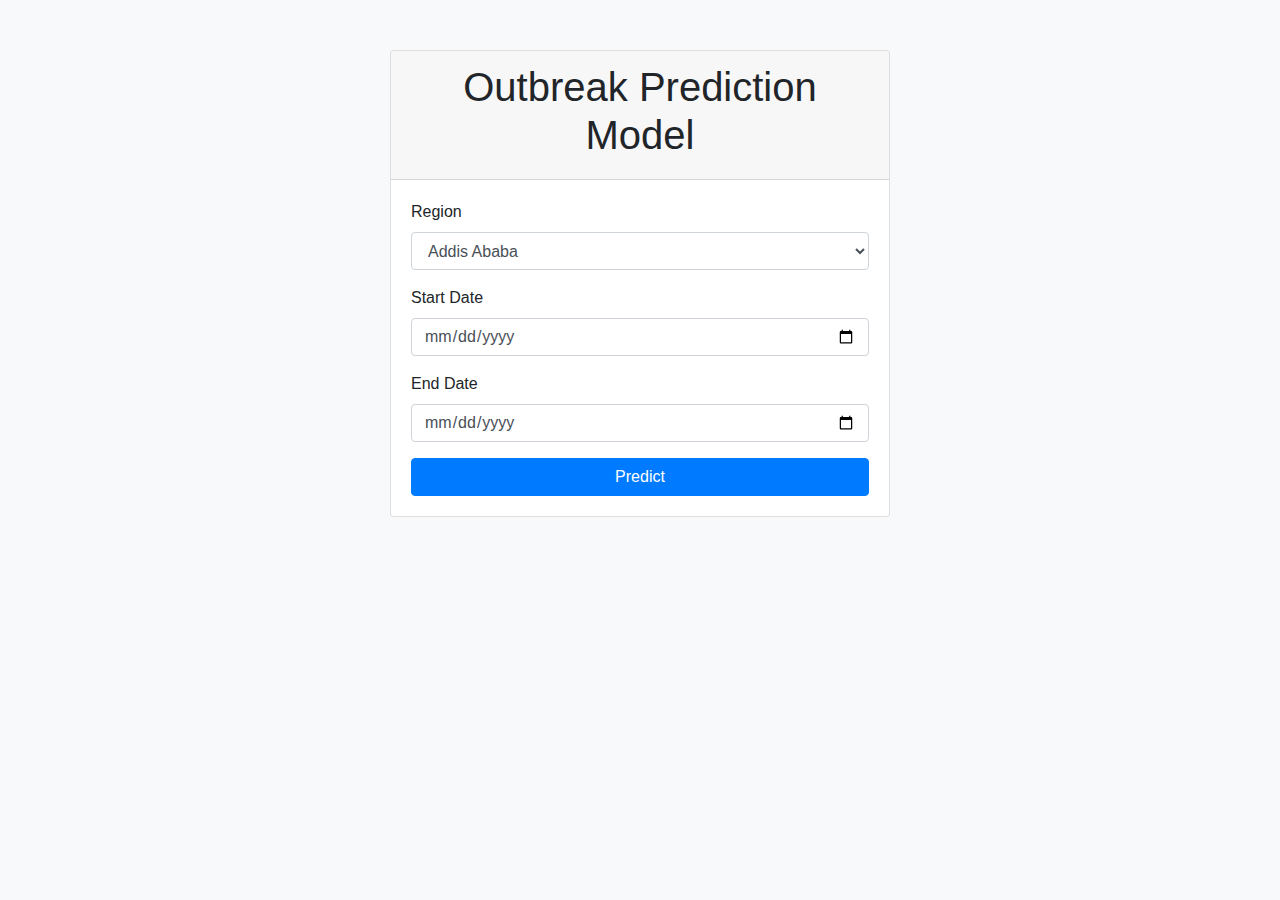
<file: templates/index.html>
<!DOCTYPE html>
<html lang="en">
<head>
    <meta charset="UTF-8">
    <meta name="viewport" content="width=device-width, initial-scale=1.0">
    <title>Outbreak Prediction</title>
    <link rel="stylesheet" href="https://maxcdn.bootstrapcdn.com/bootstrap/4.5.2/css/bootstrap.min.css">
    <style>
        body {
            background-color: #f8f9fa;
        }
        .card {
            margin-top: 50px;
        }
    </style>
</head>
<body>
    <div class="container">
        <div class="card mx-auto" style="max-width: 500px;">
            <div class="card-header text-center">
                <h1>Outbreak Prediction Model</h1>
            </div>
            <div class="card-body">
                <form action="/predict_table" method="POST">
                    <div class="form-group">
                        <label for="region">Region</label>
                        <select name="region" id="region" class="form-control" required>
                            <option value="addis_ababa">Addis Ababa</option>
                            <option value="amhara">Amhara</option>
                            <option value="oromia">Oromia</option>
                            <option value="tigray">Tigray</option>
                            <option value="somali">Somali</option>
                            <option value="afar">Afar</option>
                            <option value="diredawa">Diredawa</option>
                            <option value="debub">Debub</option>
                            <option value="gambela">Gambela</option>
                            <option value="b_gumuz">B_gumuz</option>
                            <option value="harari">Harari</option>
                        </select>
                    </div>
                    <div class="form-group">
                        <label for="start_date">Start Date</label>
                        <input type="date" name="start_date" id="start_date" class="form-control" required>
                    </div>
                    <div class="form-group">
                        <label for="end_date">End Date</label>
                        <input type="date" name="end_date" id="end_date" class="form-control" required>
                    </div>
                    <button type="submit" class="btn btn-primary btn-block">Predict</button>
                </form>
            </div>
        </div>
    </div>
    <script src="https://ajax.googleapis.com/ajax/libs/jquery/3.5.1/jquery.min.js"></script>
    <script src="https://cdnjs.cloudflare.com/ajax/libs/popper.js/1.16.0/umd/popper.min.js"></script>
    <script src="https://maxcdn.bootstrapcdn.com/bootstrap/4.5.2/js/bootstrap.min.js"></script>
</body>
</html>
</file>
